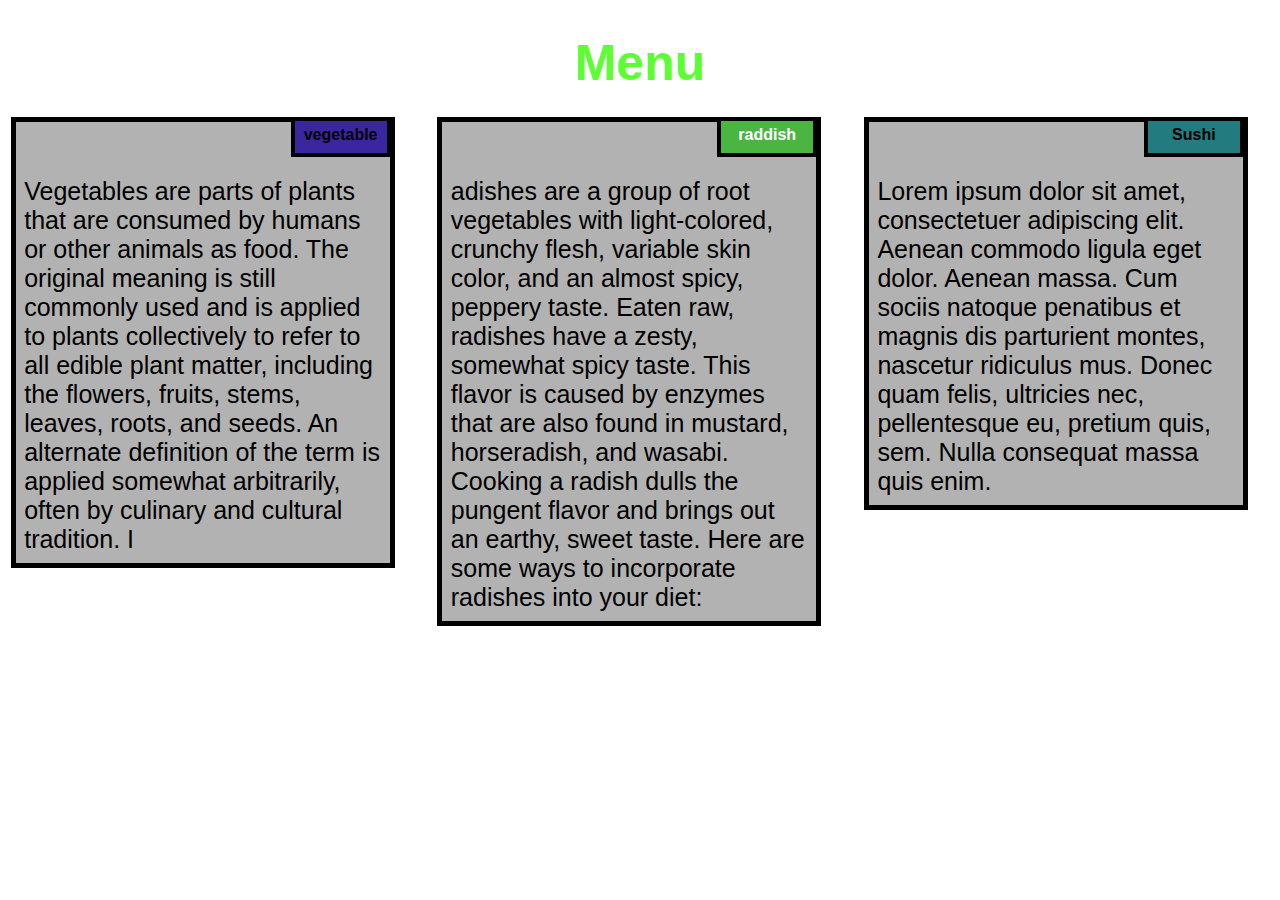
<file: Assignments/module-2/index.html>
<!DOCTYPE html>
<html>
<head>

<title>Responsive Layout</title>
<meta name="viewport" content="width=device-width, initial-scale=1">
<link rel="stylesheet" type="text/css" href="style.css">

</head>
<body>
<h1>Menu</h1>



  <div class="col-lg-4 col-md-6 col-sm-12">
  	<div class="box">
  		<p class="content-name name1">vegetable</p>
  		<p class="content">Vegetables are parts of plants that are consumed by humans or other animals as food. The original meaning is still commonly used and is applied to plants collectively to refer to all edible plant matter, including the flowers, fruits, stems, leaves, roots, and seeds. An alternate definition of the term is applied somewhat arbitrarily, often by culinary and cultural tradition. I</p>
  	</div>
  </div>

  <div class="col-lg-4 col-md-6 col-sm-12">
  	<div class="box">
   		<p class="content-name name2">raddish</p>
   		<p class="content">adishes are a group of root vegetables with light-colored, crunchy flesh, variable skin color, and an almost spicy, peppery taste. 

			Eaten raw, radishes have a zesty, somewhat spicy taste. This flavor is caused by enzymes that are also found in mustard, horseradish, and wasabi. Cooking a radish dulls the pungent flavor and brings out an earthy, sweet taste.
			
			Here are some ways to incorporate radishes into your diet:</p>
  	</div>
  </div>

  <div class="col-lg-4 col-md-12 col-sm-12">
  	<div class="box">
  		<p class="content-name name3">Sushi</p>
  		<p class="content">Lorem ipsum dolor sit amet, consectetuer adipiscing elit. Aenean commodo ligula eget dolor. Aenean massa. Cum sociis natoque penatibus et magnis dis parturient montes, nascetur ridiculus mus. Donec quam felis, ultricies nec, pellentesque eu, pretium quis, sem. Nulla consequat massa quis enim.</p>
  	</div>	
  </div>

</body>
</html>
</file>
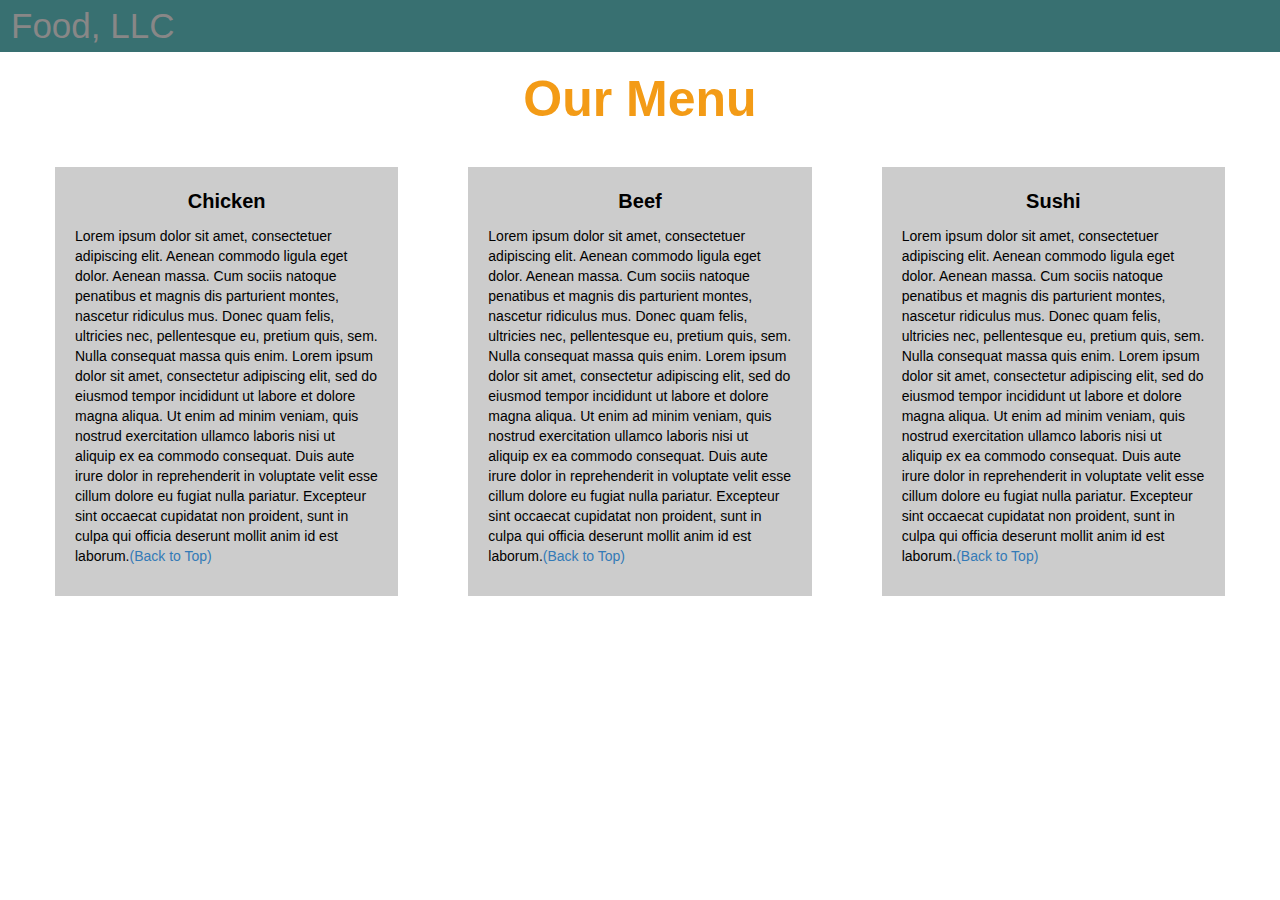
<file: Assignments/module-3/index.html>
<!DOCTYPE html>
<html>
<head>

<title>Module 3</title>

  <meta name="viewport" content="width=device-width, initial-scale=1">
  <link rel="stylesheet" href="https://maxcdn.bootstrapcdn.com/bootstrap/3.3.7/css/bootstrap.min.css">
  <script src="https://ajax.googleapis.com/ajax/libs/jquery/3.3.1/jquery.min.js"></script>
  <script src="https://maxcdn.bootstrapcdn.com/bootstrap/3.3.7/js/bootstrap.min.js"></script>

</head>

<meta name="viewport" content="width=device-width, initial-scale=1">
<link rel="stylesheet" type="text/css" href="style.css">



<body>


<nav class="navbar" id="top">
  <div class="container-fluid">

    <div class="navbar-header">
      <button type="button" class="navbar-toggle" data-toggle="collapse" data-target="#myNavbar">
        <span class="icon-bar"></span>
        <span class="icon-bar"></span>
        <span class="icon-bar"></span> 
      </button>
      <a class="navbar-brand" href="#">Food, LLC</a>
    </div>

    <div class="collapse" id="myNavbar">
      <ul class="nav navbar-nav visible-xs">
        <li><a class="menu-item" href="#">Chicken</a></li>
        <li><a class="menu-item" href="#">Beef</a></li> 
        <li><a class="menu-item" href="#">Sushi</a></li> 
      </ul>
    </div>

  </div>
</nav>

<h1 class="main-title">Our Menu</h1>



<div class="row">

  <div class="col-lg-4 col-md-6 col-sm-12">
    <div class="content-box">
      <p class="item-name">Chicken</p>
      <p>Lorem ipsum dolor sit amet, consectetuer adipiscing elit. Aenean commodo ligula eget dolor. Aenean massa. Cum sociis natoque penatibus et magnis dis parturient montes, nascetur ridiculus mus. Donec quam felis, ultricies nec, pellentesque eu, pretium quis, sem. Nulla consequat massa quis enim. Lorem ipsum dolor sit amet, consectetur adipiscing elit, sed do eiusmod tempor incididunt ut labore et dolore magna aliqua. Ut enim ad minim veniam, quis nostrud exercitation ullamco laboris nisi ut aliquip ex ea commodo consequat. Duis aute irure dolor in reprehenderit in voluptate velit esse cillum dolore eu fugiat nulla pariatur. Excepteur sint occaecat cupidatat non proident, sunt in culpa qui officia deserunt mollit anim id est laborum.<a href="#top">(Back to Top)</a></p>
    </div>
  </div>

  <div class="col-lg-4 col-md-6 col-sm-12">
    <div class="content-box">
      <p class="item-name">Beef</p>
      <p>Lorem ipsum dolor sit amet, consectetuer adipiscing elit. Aenean commodo ligula eget dolor. Aenean massa. Cum sociis natoque penatibus et magnis dis parturient montes, nascetur ridiculus mus. Donec quam felis, ultricies nec, pellentesque eu, pretium quis, sem. Nulla consequat massa quis enim. Lorem ipsum dolor sit amet, consectetur adipiscing elit, sed do eiusmod tempor incididunt ut labore et dolore magna aliqua. Ut enim ad minim veniam, quis nostrud exercitation ullamco laboris nisi ut aliquip ex ea commodo consequat. Duis aute irure dolor in reprehenderit in voluptate velit esse cillum dolore eu fugiat nulla pariatur. Excepteur sint occaecat cupidatat non proident, sunt in culpa qui officia deserunt mollit anim id est laborum.<a href="#top">(Back to Top)</a></p>
    </div>
  </div>


  <div class="col-lg-4 col-md-12 col-sm-12">
    <div class="content-box">
      <p class="item-name">Sushi</p>
      <p>Lorem ipsum dolor sit amet, consectetuer adipiscing elit. Aenean commodo ligula eget dolor. Aenean massa. Cum sociis natoque penatibus et magnis dis parturient montes, nascetur ridiculus mus. Donec quam felis, ultricies nec, pellentesque eu, pretium quis, sem. Nulla consequat massa quis enim. Lorem ipsum dolor sit amet, consectetur adipiscing elit, sed do eiusmod tempor incididunt ut labore et dolore magna aliqua. Ut enim ad minim veniam, quis nostrud exercitation ullamco laboris nisi ut aliquip ex ea commodo consequat. Duis aute irure dolor in reprehenderit in voluptate velit esse cillum dolore eu fugiat nulla pariatur. Excepteur sint occaecat cupidatat non proident, sunt in culpa qui officia deserunt mollit anim id est laborum.<a href="#top">(Back to Top)</a></p>
    </div>
  </div>

</div>


</body>
</html>
</file>
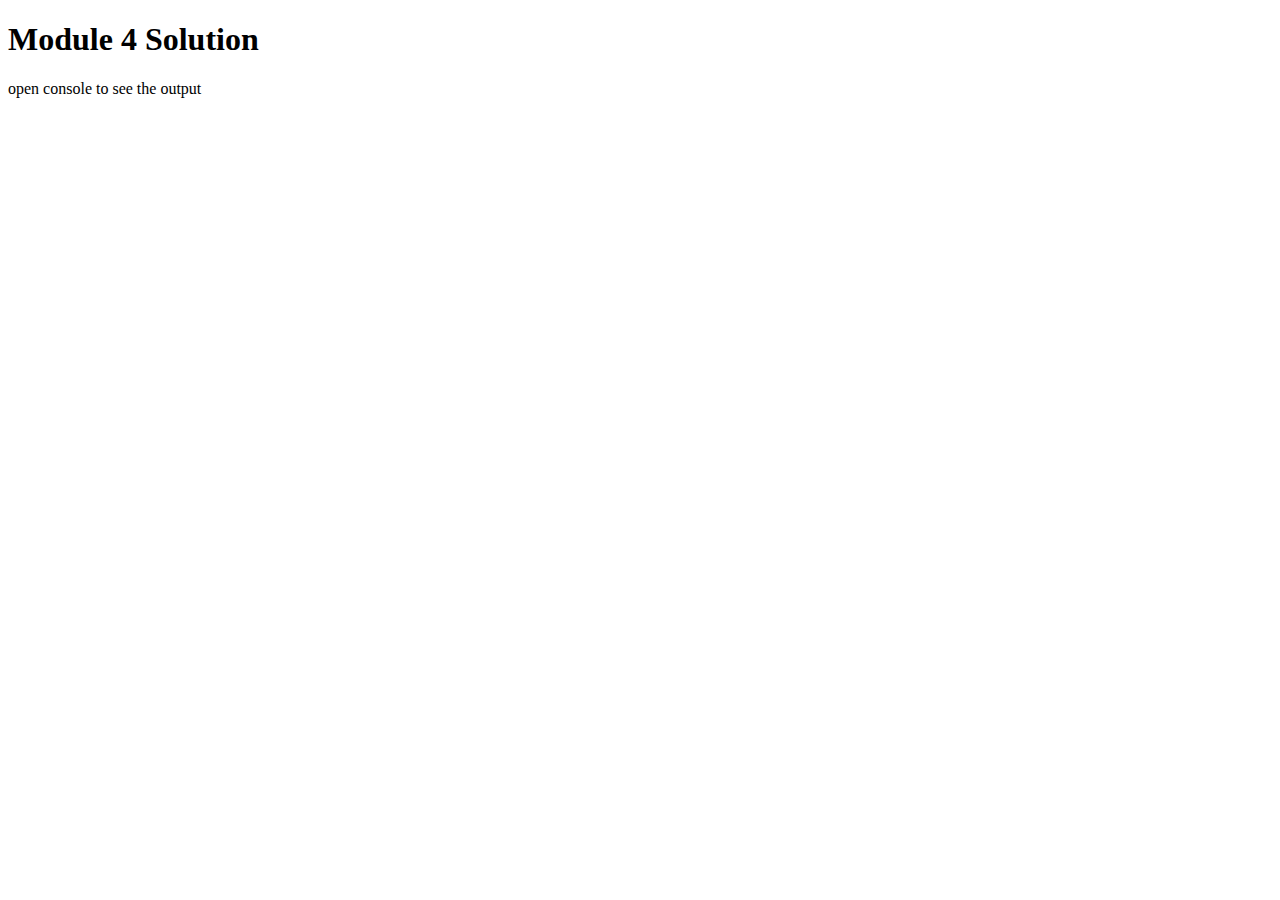
<file: Assignments/module-4/index.html>
<!DOCTYPE html>
<html>
<head>
  <meta charset="utf-8">
  <title>Module 4 Solution Starter</title>
  <script src="SpeakHello.js"></script>
  <script src="SpeakGoodBye.js"></script>
  <script src="script.js"></script>
</head>
<body>
  <h1>Module 4 Solution </h1>
  <p>open console to see the output</p>
</body>
</html>
</file>
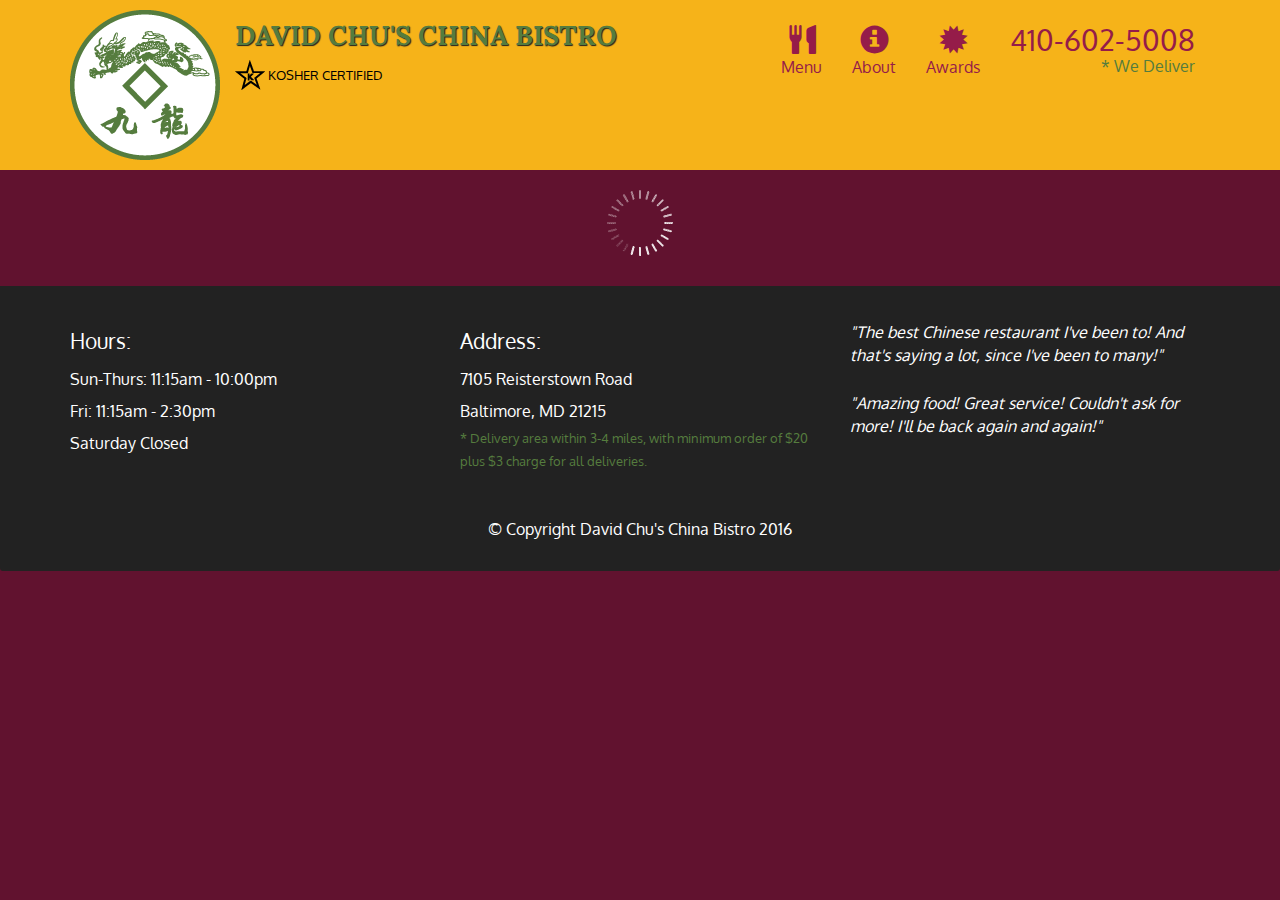
<file: Assignments/module-5/index.html>
<!doctype html>
<html lang="en">
  <head>
    <meta charset="utf-8">
    <meta http-equiv="X-UA-Compatible" content="IE=edge">
    <meta name="viewport" content="width=device-width, initial-scale=1">
    <title>David Chu's China Bistro</title>
    <link rel="stylesheet" href="css/bootstrap.min.css">
    <link rel="stylesheet" href="css/styles.css">
    <link href='https://fonts.googleapis.com/css?family=Oxygen:400,300,700' rel='stylesheet' type='text/css'>
    <link href='https://fonts.googleapis.com/css?family=Lora' rel='stylesheet' type='text/css'>
  </head>
<body>
  <header>
    <nav id="header-nav" class="navbar navbar-default">
      <div class="container">
        <div class="navbar-header">
          <a href="index.html" class="pull-left visible-md visible-lg">
            <div id="logo-img" alt="Logo image"></div>
          </a>

          <div class="navbar-brand">
            <a href="index.html"><h1>David Chu's China Bistro</h1></a>
            <p>
              <img src="images/star-k-logo.png" alt="Kosher certification">
              <span>Kosher Certified</span>
            </p>
          </div>

          <button id="navbarToggle" type="button" class="navbar-toggle collapsed" data-toggle="collapse" data-target="#collapsable-nav" aria-expanded="false">
            <span class="sr-only">Toggle navigation</span>
            <span class="icon-bar"></span>
            <span class="icon-bar"></span>
            <span class="icon-bar"></span>
          </button>
        </div>
        
        <div id="collapsable-nav" class="collapse navbar-collapse">
           <ul id="nav-list" class="nav navbar-nav navbar-right">
            <li id="navHomeButton" class="visible-xs active">
              <a href="index.html">
                <span class="glyphicon glyphicon-home"></span> Home</a>
            </li>
            <li id="navMenuButton">
              <a href="#" onclick="$dc.loadMenuCategories();">
                <span class="glyphicon glyphicon-cutlery"></span><br class="hidden-xs"> Menu</a>
            </li>
            <li>
              <a href="#">
                <span class="glyphicon glyphicon-info-sign"></span><br class="hidden-xs"> About</a>
            </li>
            <li>
              <a href="#">
                <span class="glyphicon glyphicon-certificate"></span><br class="hidden-xs"> Awards</a>
            </li>
            <li id="phone" class="hidden-xs">
              <a href="tel:410-602-5008">
                <span>410-602-5008</span></a><div>* We Deliver</div>
            </li>
          </ul><!-- #nav-list -->
        </div><!-- .collapse .navbar-collapse -->
      </div><!-- .container -->
    </nav><!-- #header-nav -->
  </header>

  <div id="call-btn" class="visible-xs">
    <a class="btn" href="tel:410-602-5008">
    <span class="glyphicon glyphicon-earphone"></span>
    410-602-5008
    </a>
  </div>
  <div id="xs-deliver" class="text-center visible-xs">* We Deliver</div>

  <div id="main-content" class="container"></div>

  <footer class="panel-footer">
    <div class="container">
      <div class="row">
        <section id="hours" class="col-sm-4">
          <span>Hours:</span><br>
          Sun-Thurs: 11:15am - 10:00pm<br>
          Fri: 11:15am - 2:30pm<br>
          Saturday Closed
          <hr class="visible-xs">
        </section>
        <section id="address" class="col-sm-4">
          <span>Address:</span><br>
          7105 Reisterstown Road<br>
          Baltimore, MD 21215
          <p>* Delivery area within 3-4 miles, with minimum order of $20 plus $3 charge for all deliveries.</p>
          <hr class="visible-xs">
        </section>
        <section id="testimonials" class="col-sm-4">
          <p>"The best Chinese restaurant I've been to! And that's saying a lot, since I've been to many!"</p>
          <p>"Amazing food! Great service! Couldn't ask for more! I'll be back again and again!"</p>
        </section>
      </div>
      <div class="text-center">&copy; Copyright David Chu's China Bistro 2016</div>
    </div>
  </footer>

  <!-- jQuery (Bootstrap JS plugins depend on it) -->
  <script src="js/jquery-2.1.4.min.js"></script>
  <script src="js/bootstrap.min.js"></script>
  <script src="js/ajax-utils.js"></script>
  <script src="js/script.js"></script>
</body>
</html>
</file>
<file: Assignments/module-2/style.css>
* {
  box-sizing: border-box;
}

body{
	margin: 0;
	padding: 0;
  font-family: "Comic Sans MS", cursive, sans-serif;
}

.row{
  margin-top: 5%;
  margin-bottom: 5%;
}

h1 {
  margin-bottom: 15px;
  text-align: center;
  color: #5bff32;
  font-size: 50px;
}


.box{
  width: 100%;
  overflow: none;
}


.content-name{
  overflow: none;
  text-align: center;
  border: 4px solid black;
  width: 100px;
  height: 40px;
  padding: 5px;
  float: right;
  margin-right: 36px;
  margin-top: 0px;
  font-weight: bold;
  position: relative;
}

.content{
  border: 5px solid black;
  width: 90%;
  height: auto;
  margin: 2.5%;
  color: black;
  font-size: 25px;
  padding: 2%;
  padding-top: 55px;
  background-color: rgba(0,0,0,0.3);
}

.name1{
  background-color: #3c26a0;
}

.name2{
  color: white;
  background-color: #4ab641;
}
.name3{
  background-color: #227b7e;
}


/********** Large devices only **********/
@media (min-width: 992px) {
  .col-lg-4 {
  	float: left;
    width: 33.33%;
  }
}
/********** Medium devices only **********/
@media (min-width: 768px) and (max-width: 991px) {
  .col-md-6,.col-md-12 {
    float: left;
  }
  .col-md-6 {
    width: 50%;
  }
  .col-md-12 {
    margin-left: -10px;
    width: 100%;
  }
  .name3{
    margin-right: 65px;
    width: 100px;
  }
}

@media (min-width: 0px) and (max-width: 767px) {
  .col-sm-12 {
  	float: left;
    width: 100%;
  }
  .content-name{
    margin-right: 30px;
  }
}
</file>
<file: Assignments/module-3/style.css>
.container-fluid{
	margin: 0;
	padding: 0;
}

.navbar{
	border-radius: 0px;
	background-color: rgba(6, 76, 78, 0.8);
}

.navbar-brand{
  font-size: 35px;
  color: rgb(136, 135, 135);
  padding-left: 25px;
}

.navbar-brand:hover{
	color: rgb(143, 140, 140);
}

.nav{
	margin: 0;
	padding: 0;
}

.navbar-nav{
  font-size: 25px;
  text-align: center;
  margin: 0;
  padding: 0;
}

.navbar-toggle{
	border: 2px solid rgb(122, 122, 122);
	margin-right: 25px;
}

.icon-bar{
	background-color: rgb(143, 141, 141);
}


.main-title{
  margin-bottom: 15px;
  text-align: center;
  color: #f39b16;
  font-size: 50px;
  font-family: "Comic Sans MS", cursive, sans-serif;
  font-weight: bold;
}

li{
	box-sizing: border-box;
	width: 100%;
}

.menu-item{
	padding: 0;
	margin: 0;
	width: 100%;
	background-color: rgb(228, 55, 176);
	border-bottom: 1px solid black;
	color: black;
	display: block;
}

.menu-item:hover{
	background-color: rgba(0,0,0,0.9);
	color: rgba(0,0,0,0.4);
}



.row{
	margin: 20px;
}

.content-box{
	margin: 20px;
	width: auto;
	height: auto;
	color: black;
	background-color: rgba(0,0,0,0.2);
	font-family: "Comic Sans MS", cursive, sans-serif;
	padding: 20px;
}

.item-name{
	text-align: center;
	font-size: 20px;
	font-weight: bold;
}
</file>
<file: Assignments/module-5/css/styles.css>
body {
  font-size: 16px;
  color: #fff;
  background-color: #61122f;
  font-family: 'Oxygen', sans-serif;
}

/** HEADER **/
#header-nav {
  background-color: #f6b319;
  border-radius: 0;
  border: 0;
}

#logo-img {
  background: url('../images/restaurant-logo_large.png') no-repeat;
  width: 150px;
  height: 150px;
  margin: 10px 15px 10px 0;
}

.navbar-brand {
  padding-top: 25px;
}
.navbar-brand h1 { /* Restaurant name */
  font-family: 'Lora', serif;
  color: #557c3e;
  font-size: 1.5em;
  text-transform: uppercase;
  font-weight: bold;
  text-shadow: 1px 1px 1px #222;
  margin-top: 0;
  margin-bottom: 0;
  line-height: .75;
}
.navbar-brand a:hover, .navbar-brand a:focus {
  text-decoration: none;
}
.navbar-brand p { /* Kosher cert */
  color: #000;
  text-transform: uppercase;
  font-size: .7em;
  margin-top: 15px;
}
.navbar-brand p span { /* Star-K */
  vertical-align: middle;
}

#nav-list {
  margin-top: 10px;
}
#nav-list a {
  color: #951C49;
  text-align: center;
}
#nav-list a:hover {
  background: #E7E7E7;
}
#nav-list a span {
  font-size: 1.8em;
}

#phone {
  margin-top: 5px;
}
#phone a { /* Phone number */
  text-align: right;
  padding-bottom: 0;
}
#phone div { /* We Deliver */
  color: #557c3e;
  text-align: right;
  padding-right: 15px;
}

.navbar-header button.navbar-toggle, .navbar-header .icon-bar {
  border: 1px solid #61122f;
}
.navbar-header button.navbar-toggle {
  clear: both;
  margin-top: -30px;
}
/* END HEADER */

/* FOOTER */
.panel-footer {
  margin-top: 30px;
  padding-top: 35px;
  padding-bottom: 30px;
  background-color: #222;
  border-top: 0;
}
.panel-footer div.row {
  margin-bottom: 35px;
}
#hours, #address {
  line-height: 2;
}
#hours > span, #address > span {
  font-size: 1.3em;
}
#address p {
  color: #557c3e;
  font-size: .8em;
  line-height: 1.8;
}
#testimonials {
  font-style: italic;
}
#testimonials p:nth-child(2) {
  margin-top: 25px;
}
/* END FOOTER */



/* HOME PAGE */
.container .jumbotron {
  box-shadow: 0 0 50px #3F0C1F;
  border: 2px solid #3F0C1F;
}

#menu-tile, #specials-tile, #map-tile {
  height: 250px;
  width: 100%;
  margin-bottom: 15px;
  position: relative;
  border: 2px solid #3F0C1F;
  overflow: hidden;
}
#menu-tile:hover, #specials-tile:hover, #map-tile:hover {
  box-shadow: 0 1px 5px 1px #cccccc;
}
#menu-tile {
  background: url('../images/menu-tile.jpg') no-repeat;
  background-position: center;
}
#specials-tile {
  background: url('../images/specials-tile.jpg') no-repeat;
  background-position: center;
}
#menu-tile span, #specials-tile span, #map-tile span {
  position: absolute;
  bottom: 0;
  right: 0;
  width: 100%;
  text-align: center;
  font-size: 1.6em;
  text-transform: uppercase;
  background-color: #000;
  color: #fff;
  opacity: .8;
}
/* END HOME PAGE */

/* MENU CATEGORIES PAGE */
.category-tile { 
  position: relative;
  border: 2px solid #3F0C1F;
  overflow: hidden;
  width: 200px;
  height: 200px;
  margin: 0 auto 15px;
}
.category-tile span {
  position: absolute;
  bottom: 0;
  right: 0;
  width: 100%;
  text-align: center;
  font-size: 1.2em;
  text-transform: uppercase;
  background-color: #000;
  color: #fff;
  opacity: .8;
}
.category-tile:hover {
  box-shadow: 0 1px 5px 1px #cccccc;
}

#menu-categories-title + div {
  margin-bottom: 50px;
}
/* END MENU CATEGORIES PAGE */

/* SINGLE CATEGORY PAGE */
.menu-item-tile {
  margin-bottom: 25px;
}
.menu-item-tile hr {
  width: 80%;
}
.menu-item-tile .menu-item-price {
  font-size: 1.1em;
  text-align: right;
  margin-top: -15px;
  margin-right: -15px;
}
.menu-item-tile .menu-item-price span {
  font-size: .6em;
}
.menu-item-photo {
  position: relative;
  border: 2px solid #3F0C1F; 
  overflow: hidden;
  padding: 0;
  margin-right: -15px;
  margin-left: auto;
  margin-bottom: 20px;
  max-width: 250px;
}
.menu-item-photo div {
  position: absolute;
  bottom: 0;
  right: 0;
  width: 80px;
  background-color: #557c3e;
  text-align: center;
}
.menu-item-description {
  padding-right: 30px;
}
h3.menu-item-title {
  margin: 0 0 10px;
}
.menu-item-details {
  font-size: .9em;
  font-style: italic;
}
/* END SINGLE CATEGORY PAGE */


/********** Large devices only **********/
@media (min-width: 1200px) {
  .container .jumbotron {
    background: url('../images/jumbotron_1200.jpg') no-repeat;
    height: 675px;
  }
}

/********** Medium devices only **********/
@media (min-width: 992px) and (max-width: 1199px) {
  /* Header */
  #logo-img {
    background: url('../images/restaurant-logo_medium.png') no-repeat;
    width: 100px;
    height: 100px;
    margin: 5px 5px 5px 0;
  }
  /* End Header */

  /* Home Page */
  .container .jumbotron {
    background: url('../images/jumbotron_992.jpg') no-repeat;
    height: 558px;
  }
  /* End Home Page */
}

/********** Small devices only **********/
@media (min-width: 768px) and (max-width: 991px) {
  /* Home Page */
  .container .jumbotron {
    background: url('../images/jumbotron_768.jpg') no-repeat;
    height: 432px;
  }
  /* End Home Page */
}

/********** Extra small devices only **********/
@media (max-width: 767px) {
  /* Header */
  .navbar-brand {
    padding-top: 10px;
    height: 80px;
  }
  .navbar-brand h1 { /* Restaurant name */
    padding-top: 10px;
    font-size: 5vw; /* 1vw = 1% of viewport width */
  }
  .navbar-brand p { /* Kosher cert */
    font-size: .6em;
    margin-top: 12px;
  }
  .navbar-brand p img { /* Star-K */
    height: 20px;
  }

  #collapsable-nav a { /* Collapsed nav menu text */
    font-size: 1.2em;
  }
  #collapsable-nav a span { /* Collapsed nav menu glyph */
    font-size: 1em;
    margin-right: 5px;
  }

  #call-btn > a {
    font-size: 1.5em;
    display: block;
    margin: 0 20px;
    padding: 10px;
    border: 2px solid #fff;
    background-color: #f6b319;
    color: #951c49;
  }
  #xs-deliver {
    margin-top: 5px;
    font-size: .7em;
    letter-spacing: .1em;
    text-transform: uppercase;
  }
  /* End Header */

  /* Footer */
  .panel-footer section {
    margin-bottom: 30px;
    text-align: center;
  }
  .panel-footer section:nth-child(3) {
    margin-bottom: 0; /* margin already exists on the whole row */
  }
  .panel-footer section hr {
    width: 50%;
  }
  /* End Footer */

  /* Home Page */
  .container .jumbotron {
    margin-top: 30px;
    padding: 0;
  }
  #menu-tile, #specials-tile {
    width: 360px;
    margin: 0 auto 15px;
  }

  .menu-item-photo {
    margin-right: auto;
  }
  .menu-item-tile .menu-item-price {
    text-align: center;
  }
  .menu-item-description {
    text-align: center;;
  }
}


/********** Super extra small devices Only :-) (e.g., iPhone 4) **********/
@media (max-width: 479px) {
  /* Header */
  .navbar-brand h1 { /* Restaurant name */
    padding-top: 5px;
    font-size: 6vw;
  }
  /* End Header */
  
  /* Home page */
  #menu-tile, #specials-tile {
    width: 280px;
    margin: 0 auto 15px;
  }

  .col-xxs-12 {
    position: relative;
    min-height: 1px;
    padding-right: 15px;
    padding-left: 15px;
    float: left;
    width: 100%;
  }
}
</file>
